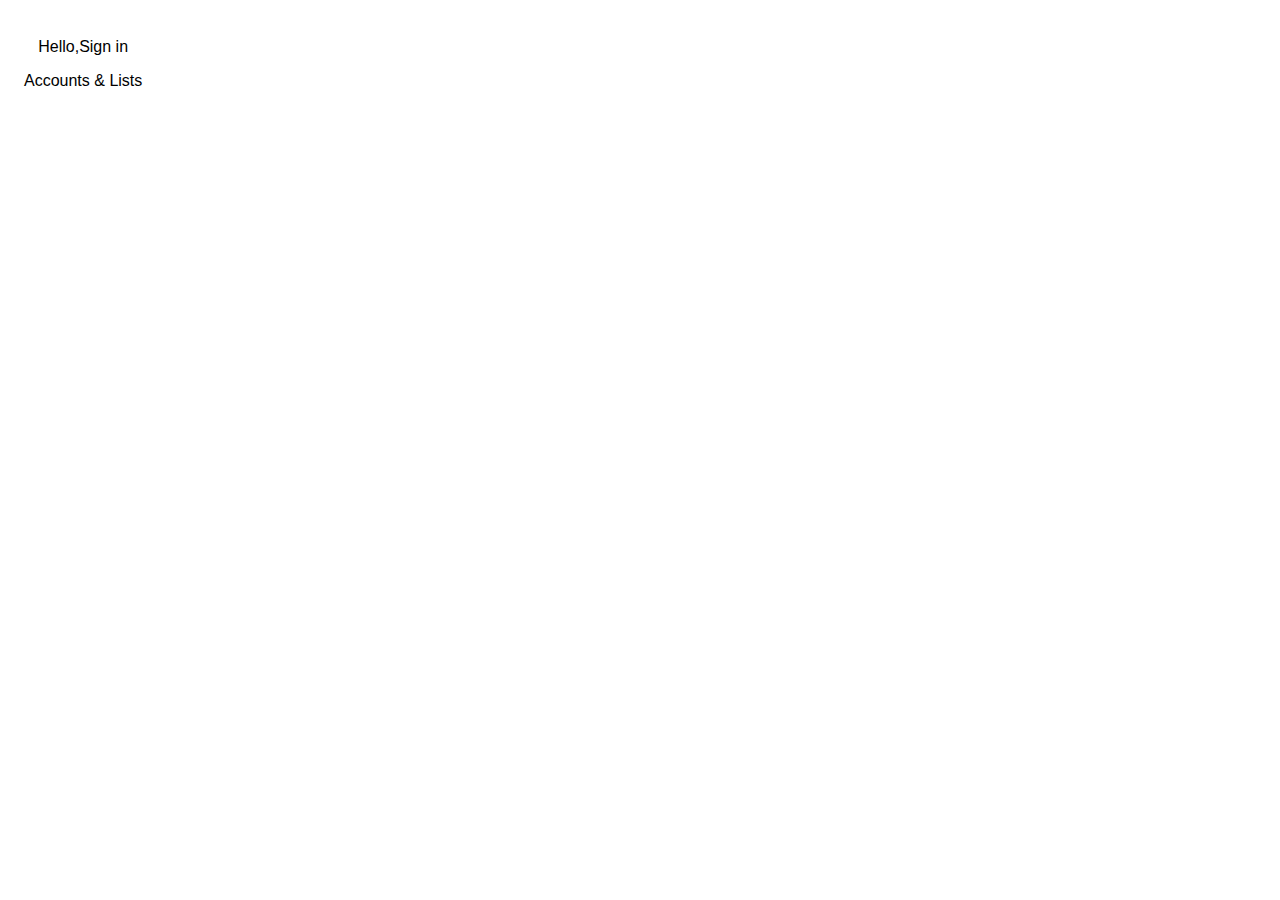
<file: account.html>
<!DOCTYPE html>
<html lang="en">
<head>
    <meta charset="UTF-8">
    <meta name="viewport" content="width=device-width, initial-scale=1.0">
    <title>Document</title>
    <style>
       .dropdown .dropbtn {
         font-size: 16px;
         border: none;
         outline: none;
         color: black;
         padding: 14px 16px;
         background-color: inherit;
        margin: 0; /* Important for vertical align on mobile phones */
}

.dropdown-content{
    width: 460px;
    height: 420px;
   display: none;
   position: absolute;
   background-color: #f9f9f9;
   box-shadow: 0px 8px 16px 0px rgba(0,0,0,0.2);
   z-index: 1;
}

.dropdown-content .button{
    margin-top: 50px;
    margin-left: 130px;
    width: 200px;
    height: 20px;
    border-radius: 5px;
    background-color: rgba(244, 211, 22, 0.77);
    text-align: center;
    padding-top: 3px; 
}
.button{
    margin-top: 10px;
    padding-top: 20px;
}
.btn-para{
    font-size: 14px;
    text-align: center;
    margin-top: 4px;

}
.drp-cont-option{
    display: flex;
    justify-content: space-evenly;
    
}
.vert-line{
    height: 310px;
    border-right: 1px solid black;
    opacity: 0.6;
    position: absolute;
    left: 230px;
}

.opt1 p{
    margin-left: 30px;
    font-size: 18px;
    font-weight: 600;
}
.opt1 ul{
    list-style: none;
}
.opt1 li{
   
    font-size: 14px;
    padding: 2px 0px;
}
.btn-para a{
    text-decoration: none;
    color: rgb(138, 99, 175);
}
.dropdown:hover .dropdown-content {
  display: block;
}




</style>

</head>


<body>
    <div class="dropdown">
        <button class="dropbtn">
            <p ><span>Hello,Sign in</span></p>
            <p class="secondline">Accounts & Lists
               <i class="fa fa-caret-down"></i>
            </p>
        </button>
        <div class="dropdown-content">
   
            <div class="button">Sign in</div>
            <p class="btn-para">New customer? <a href="#">Start here.</a></p>
            <hr style="  opacity: 0.6;">

            <div class="drp-cont-option">
          <div class="opt1">  
            <p>Your Lists</p>
            <ul>
             <li>Create a list</li>
             <li>Find a List or Registry</li>
            </ul>
          </div>
          
           <div class="vert-line">

           </div>

          <div  class="opt1">  
            <p>Your Account</p>
            <ul>
             <li>Account</li>
             <li>Order</li>
             <li>Recommendations</li>
             <li>Browsing History</li>
             <li>Watchlist</li>
             <li>Video Purchase & Rentals</li>
             <li>Kindle Unlimited</li>
             <li>Content & Devices</li>
             <li>Subscribe & Saved items</li>
             <li>Membership & Subscriptions</li>
             <li>Music Library</li>
            </ul>
          </div>
        </div>
        </div>


    </div>
    
</body>
</html>
</file>
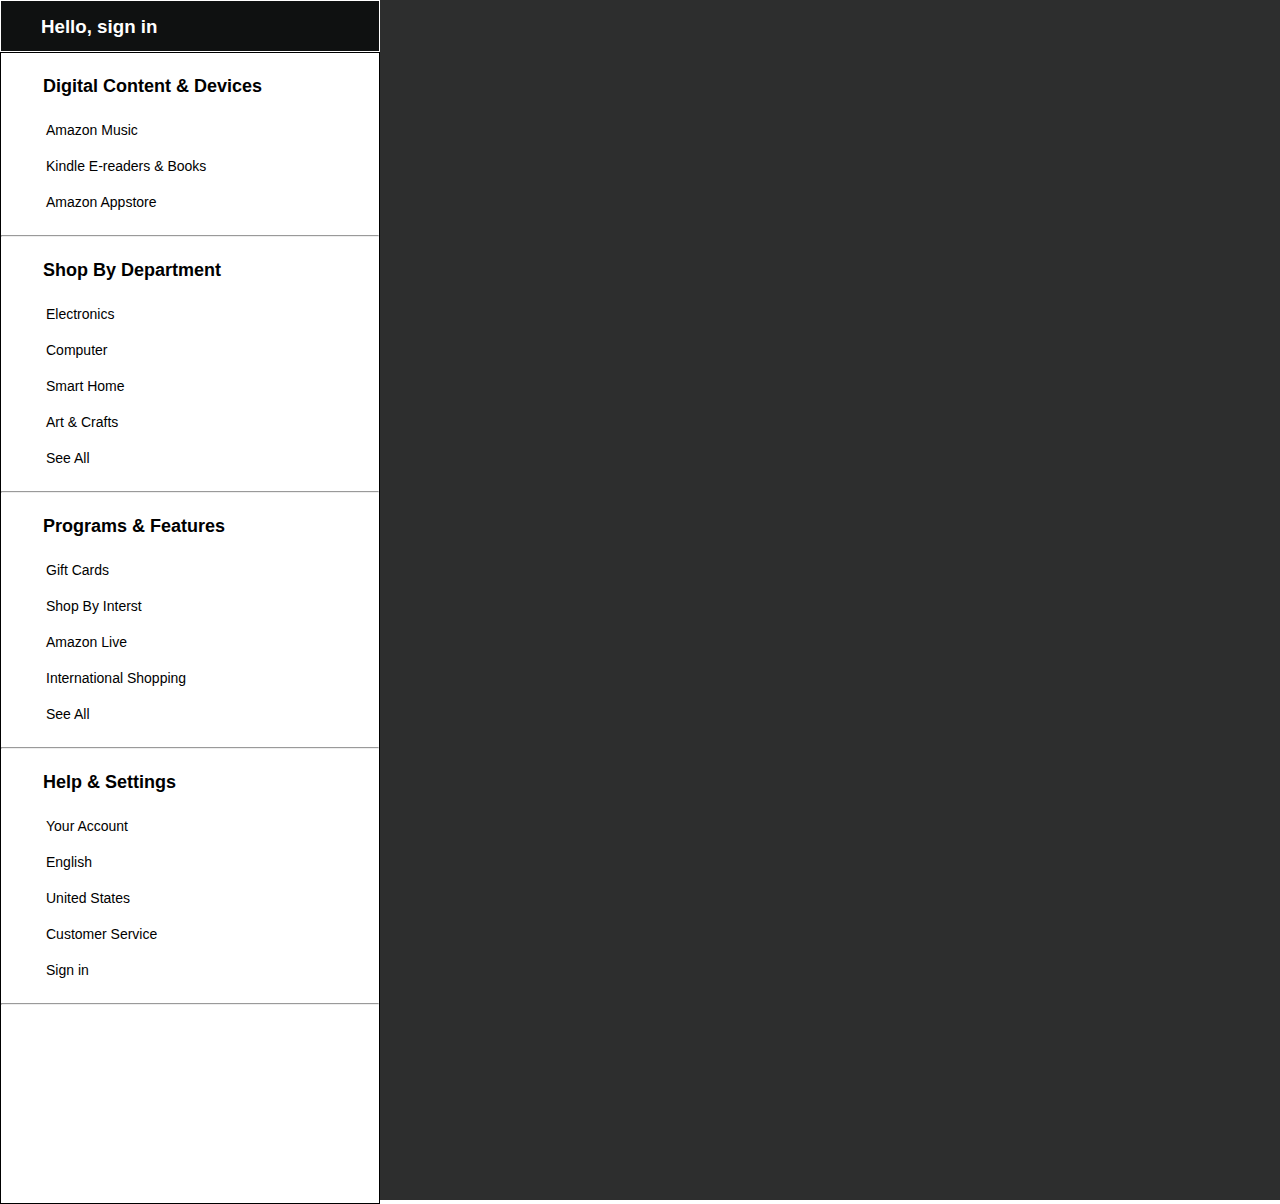
<file: navmenu.html>
<!DOCTYPE html>
<html lang="en">
<head>
  <meta charset="UTF-8">
  <meta name="viewport" content="width=device-width, initial-scale=1.0">
  <title>navmenu</title>
  <link rel="stylesheet" href="style.css">
  <link rel="stylesheet" href="https://cdnjs.cloudflare.com/ajax/libs/font-awesome/6.4.0/css/all.min.css" integrity="sha512-iecdLmaskl7CVkqkXNQ/ZH/XLlvWZOJyj7Yy7tcenmpD1ypASozpmT/E0iPtmFIB46ZmdtAc9eNBvH0H/ZpiBw==" crossorigin="anonymous" referrerpolicy="no-referrer" />
</head>
<body>
  <div class="bigbox">

    <div class="panel-all-menu">
        <div class="menu-head">
            <h3><i class="fa-solid fa-user"></i> Hello, sign in </h3>
        </div>
        <div class="menu-option">
          <div class="option1">
            <p>Digital Content & Devices</p>
            <ul>
                <li>Amazon Music <i class="fa-solid fa-chevron-right"></i></li>
                <li>Kindle E-readers & Books <i class="fa-solid fa-chevron-right"></i></li>
                <li>Amazon Appstore <i class="fa-solid fa-chevron-right"></i></li>
            </ul>
            <hr>
           
          </div>
          <div class="option1">
            <p>Shop By Department</p>
            <ul>
                <li>Electronics <i class="fa-solid fa-chevron-right"></i></li>
                <li>Computer <i class="fa-solid fa-chevron-right"></i></li>
                <li>Smart Home <i class="fa-solid fa-chevron-right"></i></li>
                <li>Art & Crafts <i class="fa-solid fa-chevron-right"></i></li>
                <li>See All <i class="fa-solid fa-chevron-down" style="float:none"></i> <i class="fa-solid fa-chevron-right"></i></li>
            </ul>
            <hr>
            
          </div>
          
            <div class="option1">
            <p>Programs & Features </p>
            <ul>
                <li>Gift Cards <i class="fa-solid fa-chevron-right"></i></li>
                <li>Shop By Interst <i class="fa-solid fa-chevron-right"></i></li>
                <li>Amazon Live <i class="fa-solid fa-chevron-right"></i></li>
                <li>International Shopping <i class="fa-solid fa-chevron-right"></i></li>
                <li>See All <i class="fa-solid fa-chevron-down" style="float:none"  ></i><i class="fa-solid fa-chevron-right"></i></li>
            </ul>
            <hr>
          
          </div>

            <div class="option1">
            <p>Help & Settings</p>
            <ul>
                <li>Your Account <i class="fa-solid fa-chevron-right"></i></li>
                <li><i class="fa-solid fa-globe" style="float: left; margin-right: 8px;"></i>English <i class="fa-solid fa-chevron-right"></i></li>
                <li><i class='fas fa-flag-usa' style="float: left; margin-right: 8px;"></i> United States <i class="fa-solid fa-chevron-right"></i></li>
                <li>Customer Service <i class="fa-solid fa-chevron-right"></i></li>
                <li>Sign in <i class="fa-solid fa-chevron-right"></i></li>
            </ul>

            <hr>
           </div>
        </div>
    </div>  
</div>
</div>

  
</body>
</html>
</file>
<file: style.css>
*{
    margin: 0;
    font-family: Arial ;
    border: border-box ;
}
.navbar{
    height: 60px;
    background-color: #0f1111;
    color: white;
    display: flex;
    align-items: center;
    justify-content: space-evenly;

}
.logo{
    background-image: url(images/amazon_logo.png);
    background-size: cover;
    height: 50px;
    width: 100%;
}
.nav-logo{
    height: 50px;
    width: 100px;

}
.border{
    border: 1px black transparent;
}
.border:hover{
    border: 1px solid white;
}

/**box2**/
.first-add{
    color: #ccc;
    font-size: 0.7rem;
    margin-left: 15px;
}
.sec-add {
    color: white;
    font-size: 0.9rem;
    margin-left : 3px;  
}
.address-icon {
    display: flex;
    align-items: center;
    
}
/**box3**/
.nav-search{
    display: flex;
    justify-content: space-evenly;
    background-color: pink;
    width: 690;
    height: 40px;
    border-radius: 6px;
}
.search-select{
    width: 50px;
    height: 40px;
    text-align: center;
    background-color: #f3f3f3;
    border-top-left-radius: 6px;
    border-bottom-left-radius: 6px;
    border: none;
    
}
.search-input{
    width: 590px;
    font-size: 1rem;
    border: none;
}

.search-icon{
    width: 50px;
    display: flex;
    justify-content: center;
    align-items: center;
    font-size: 1.2rem;
    background-color: rgb(232, 177, 11);
    border-top-right-radius: 6px;
    border-bottom-right-radius: 6px;
    border: none;
}
.nav-search:hover{
    border: 2px  solid orange;
}

/*box4*/
.country{
    display: flex;
    align-items: center;
    width: 74px;
    height: 20px;
    font-size: 14px;
    margin: 0 0 0 1px;
    color: white;
}
.country .select-country{
    background-color: #0f1111;
    color: white;
    width: 44px;
    font-size: 12px;

}
.country i{
    color: rgb(246, 121, 121);
}

/*box5&6*/
span{
    font-size: 0.7rem;
}
.secondline{
    font-size: 0.85rem;
    font-weight: 700;
}

/*box7*/
.nav-cart i{
    font-size: 30px;
}
.nav-cart{
    font-size: 0.9rem;
    font-weight: 700px;
}
 /*panel*/
 .panel{
    height: 40px;
    background-color: black;
    color: white;
    display: flex;
    align-items: center;
    justify-content: space-evenly;
 }
.panel-ops p{
    display: inline;
    margin: 7px;
}
.panel-ops{
    width: 70%;
    font-size: 0.85rem;
  
}
.panel-deals{
    font-size: o.87rem;
    font-weight: 500;
}
/*hero-section*/
.hero-section{
    background-image: url(images/hero_image.jpg);
    background-size: cover;
    height: 350px;
    display: flex;
    justify-content: center;
    align-items: flex-end;
}
.hero-msg{
    background-color: white;
    color: black;
    display: flex;
    align-items: center;
    height: 40px;
    justify-content: center;
    font-size: 0.85rem;
    width: 80%;
    margin-bottom: 30px;
    
}
.hero-msg a{
    color: #007185;
}
/*shop-section*/
.shop-section{
    display: flex;
    flex-wrap: wrap;
    justify-content: space-evenly;
    background-color: #e2e7e6;
}

.box{
    border: 2px solid black;
    border-radius: 5px;
    background-color: white;
    height: 400px;
    width: 23%;
    padding: 20px 0px 15px ;
    margin-top: 15px;
   
}
.box-img{
    height: 300px;
    background-size:cover;
    margin-top: 1rem;
    margin-bottom: 1rem;
}
.box-content{
    margin-left: 1rem;
    margin-right: 1rem;
    text-align: center;
    
}
.box-content a{
    color: #007185;
}

/*footer*/
footer{
    margin-top: 15px;
}
.panel1{
    background-color: #37475a;
    color: white;
    height: 50px;
    display: flex;
    justify-content: space-evenly;
    align-items: center;
    font-size: 0.85rem;
   
}
.panel2{
    background-color: #222f32;
    color: white;
    height: 300px;
    display: flex;
    justify-content: space-evenly;
    align-items: center

}
ul{
    margin: 15px;
}
ul a{
    display: block;
    font-size: 0.85rem;
    margin-top: 10px;
    color:  #DDDDDD;
}
.panel3{
    background-color: #222f32;
    color: white;
    border-top: 0.5px solid white;
    height: 70px;
    display: flex;
    justify-content: space-evenly;
    align-items: center

}
.logo{
    
    background-image: url("images/amazon_logo.png");
    background-size: cover;
    height: 50px;
    width: 100px;

}
.panel-all a{
    color: white;
    font-size: 12px;
}

.panel4{
    background-color: #0f1111;
    color: white;
    height: 80px;
    font-size: 0.7rem;
    text-align: center;

}
.pages{
    
    padding-top: 25px;

}
.copyright{
 
    padding-top: 5px;

}
.bigbox{
    background-color: #2d2e2e;
   
}

.panel-all-menu{
    background-color: #0f1111;
    height: 1200px;
    width: 380px;
    color: #ffffff;
    
   
}
.menu-head{
    height: 50px;
    border: 1px solid white;
    position: sticky;
    top: 0;
    background-color: #0f1111;
}
h3{
    padding-top: 15px;
    margin-left: 35px;
}
h3 i{
    margin-right: 5px;
}
.menu-option{
    height: 1150px;
    background-color: white;
    border: 1px solid black;
    color: #007185;
    overflow-y: scroll;
    scroll-snap-type: y mandatory;

}
.option1 p{
    margin-top: 10px;
    padding: 13px 20px 0px 42px;
    font-size: 18px;
    font-weight: 600;
    color: black;
}
.option1 ul{
    list-style: none;
    padding-left: 14px;
    
}

.option1 ul li{
    padding-top: 10px;
    padding-bottom: 10px;
    padding-left: 8px;
    padding-right: 8px;
    margin-left: 8px;
    color: black;
    font-size: 14px;
    
}
li i{
    float: right;
    font-size: 10px;
}
li .iconright{
    float:left;

}
li:hover{
    background-color: #e2e7e6;
}


.dropdown .dropbtn {
    font-size: 16px;
    border: none;
    outline: none;
    color: white;
    padding: 14px 16px;
    background-color: inherit;
   margin: 0; /* Important for vertical align on mobile phones */
}

.dropdown-content{
width: 460px;
height: 400px;
display: none;
position: absolute;
right: 100px;
background-color: white;
box-shadow: 0px 4px 16px 0px rgba(0,0,0,0.2);
z-index: 1;
}

.dropdown-content .button{
margin-top: 50px;
margin-left: 130px;
width: 200px;
height: 20px;
border-radius: 5px;
background-color: rgba(244, 211, 22, 0.77);
text-align: center;
padding-top: 3px; 
color: black;
}

.button{
margin-top: 10px;
padding-top: 20px;
}
.btn-para{
    color: black;
font-size: 14px;
text-align: center;
margin-top: 4px;

}
.drp-cont-option{
    margin-top: 15px;
display: flex;
justify-content: space-evenly;

}
.vert-line{
height: 280px;
border-right: 1px solid black;
opacity: 0.6;
position: absolute;
left: 230px;
}

.opt1 p{
color: black;
margin-left: 30px;
font-size: 18px;
font-weight: 600;
}
.opt1 ul{
list-style: none;
margin-left: -10px;
}
.opt1 li{
    color: black;

font-size: 14px;
padding: 2px 0px;
}
.btn-para a{
text-decoration: none;
color: rgb(138, 99, 175);
}
.dropdown:hover .dropdown-content {
display: block;
}
</file>
